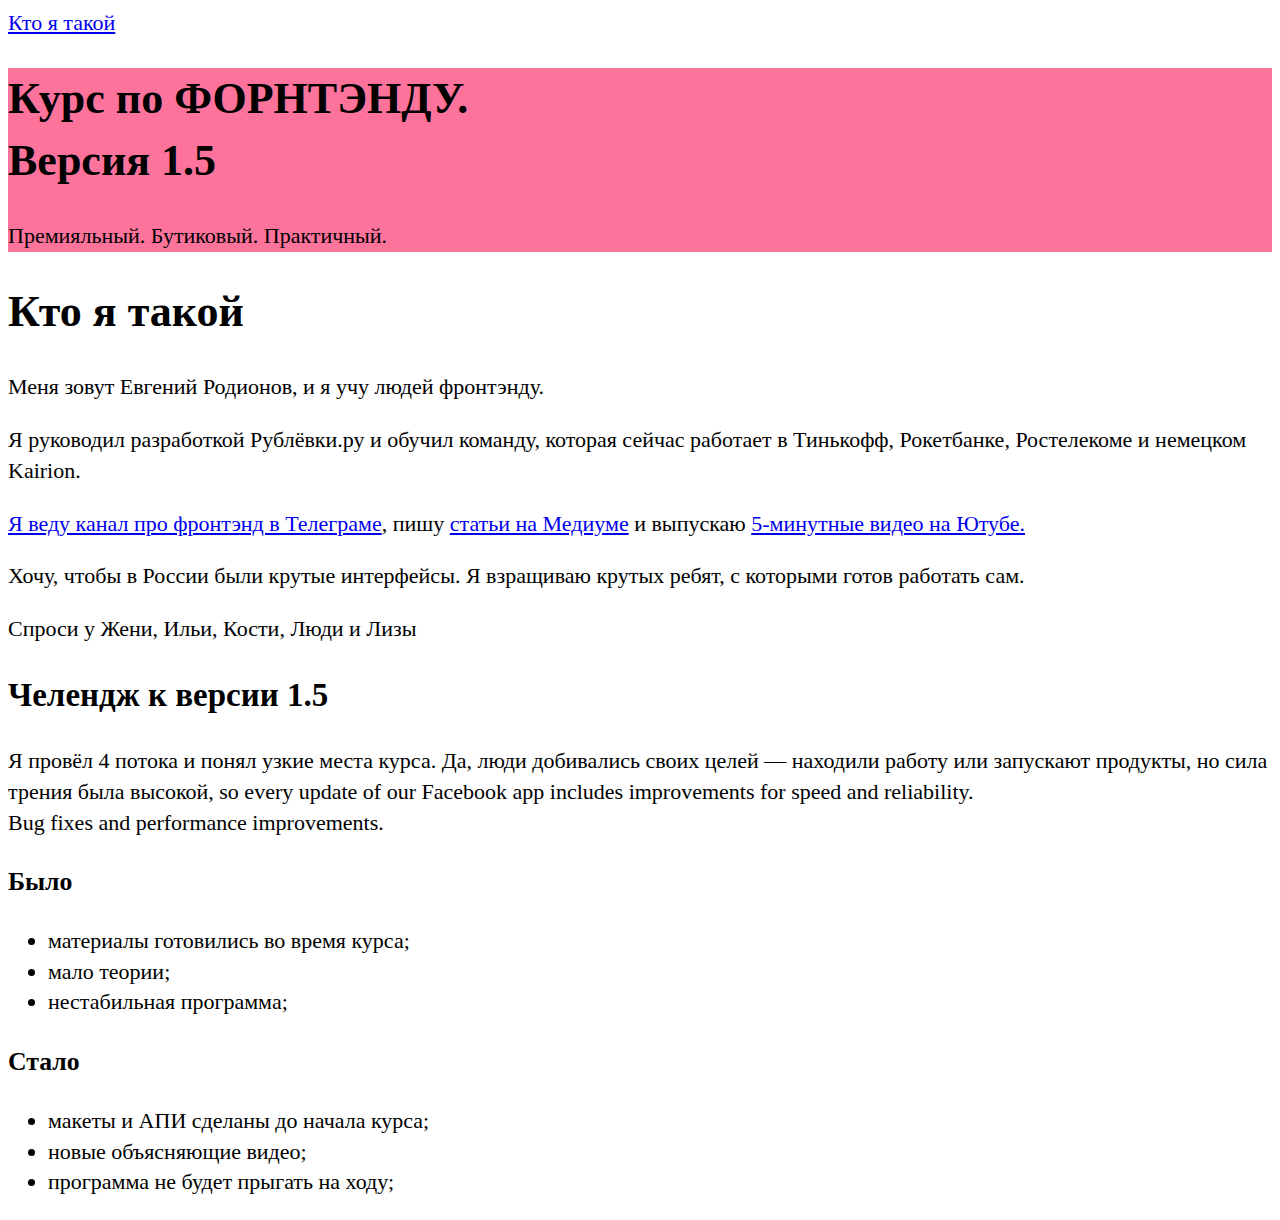
<file: index2.html>
<!DOCTYPE html>
<html>
  <head>
    <!--Basic page needs ====================================== -->
    <meta charset="utf-8" />
    <meta http-equiv="X-UA-Compatible" content="IE=edge, chrome=1"/>
    <!-- Title and Description ================================ -->
    <title>Landing</title>
    <meta name="description" content="rodionov, lading, rodionov" />
    <link href="style.css" rel="stylesheet">
  </head>
  <body>
      <main>
          <nav>
                <a href="#">Кто я такой</a>
          </nav>

        <header>
            <h1>Курс по ФОРНТЭНДУ.
            <br>
            Версия 1.5
            </h1>
            <p>Премияльный. Бутиковый. Практичный.</p>
        </header>

        <section id="whoaim">
            <h1>Кто я такой</h1>
            <p>Меня зовут Евгений Родионов, и я учу людей фронтэнду.</p>
            <p>Я руководил разработкой Рублёвки.ру и обучил команду, которая сейчас работает в Тинькофф, Рокетбанке, Ростелекоме и немецком Kairion.</p>
            <p><a href="#">Я веду канал про фронтэнд в Телеграме</a>, пишу <a href="#">статьи на Медиуме</a> и выпускаю <a href="#">5-минутные видео на Ютубе.</a></p>
            <p>Хочу, чтобы в России были крутые интерфейсы. Я взращиваю крутых ребят, с которыми готов работать сам.</p>
            <aside>
                <p>Спроси у Жени, Ильи, Кости, Люди и Лизы</p>
            </aside>
        </section>

        <section id="changelog">
            <h2>Челендж к версии 1.5</h2>
            <p>Я провёл 4 потока и понял узкие места курса. Да, люди добивались своих целей — находили работу или запускают продукты, но сила трения была высокой, so every update of our Facebook app includes improvements for speed and reliability. 
                <br>Bug fixes and performance improvements.</p>
    
            <h3>Было</h3>
            <ul>
                <li>материалы готовились во время курса;</li>
                <li>мало теории;</li>
                <li>нестабильная программа;</li>
            </ul> 
            <h3>Стало</h3>
            <ul>
                <li>макеты и АПИ сделаны до начала курса;</li>
                <li>новые объясняющие видео;</li>
                <li>программа не будет прыгать на ходу;</li>
            </ul> 
            </section>
    </main>
  </body>
</html>
</file>
<file: style.css>
header{
    background: #FD739C;
}

h1, h2{
    font-style: Arial sans-serif;
}

body{
    font-size: 22px;
    line-height: 1.4;
}
</file>
